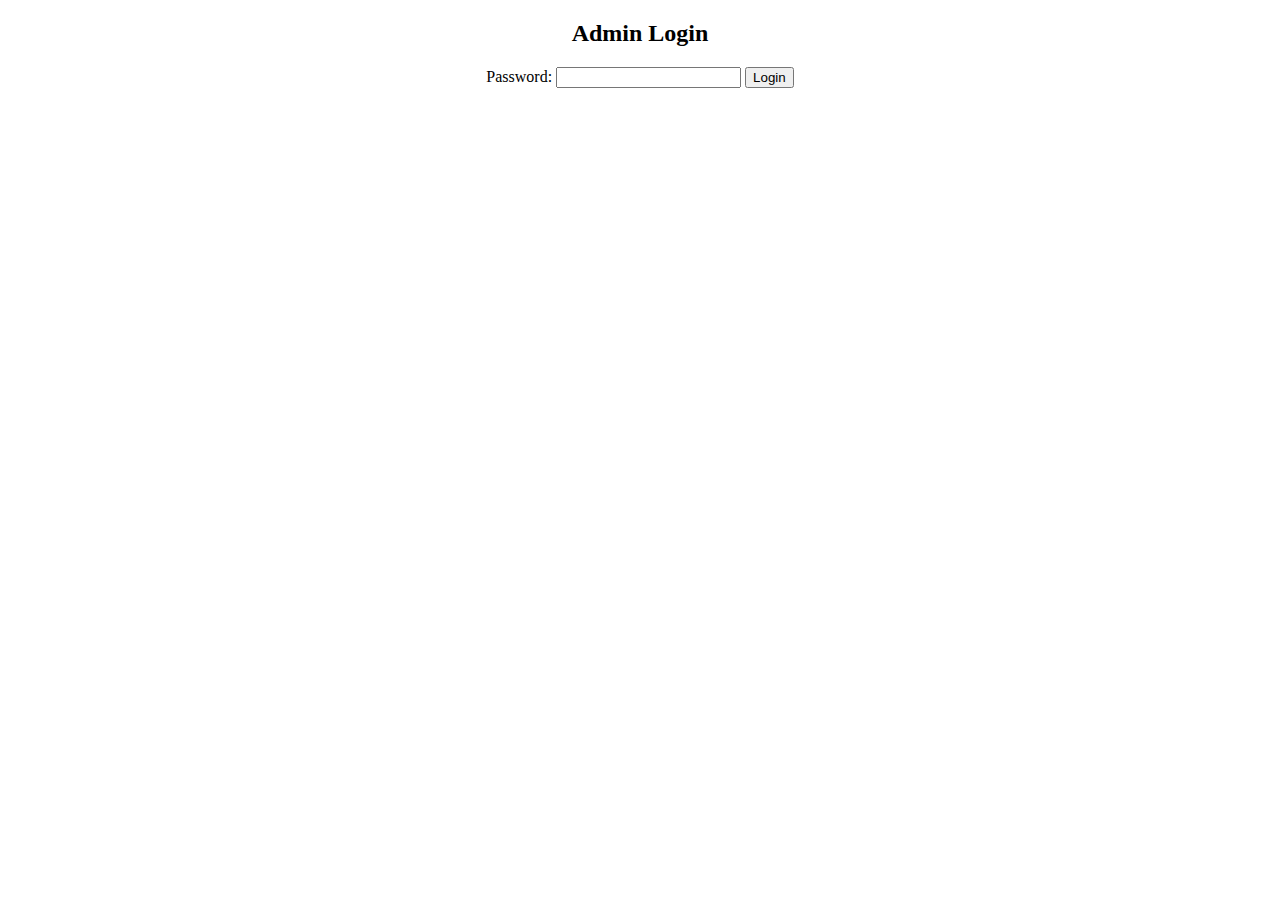
<file: admin.html>
<!DOCTYPE html>
<html lang="en">
<head>
  <meta charset="UTF-8">
  <meta name="viewport" content="width=device-width, initial-scale=1.0">
  <title>Admin Dashboard</title>
  <link rel="stylesheet" href="css/admin-style.css">
  <script defer src="js/admin.js"></script>
</head>
<body>
  <div id="login-section">
    <h2>Admin Login</h2>
    <label for="admin-password">Password:</label>
    <input type="password" id="admin-password">
    <button onclick="adminLogin()">Login</button>
  </div>

  <section id="admin-dashboard" style="display:none;">
    <h2>Admin Dashboard</h2>
    <div id="product-management">
      <h3>Product Management</h3>
      <button onclick="addNewProduct()">Add New Product</button>
      <table id="product-table">
        <!-- Dynamic content for products -->
      </table>
    </div>
    <div id="order-management">
      <h3>Order Management</h3>
      <table id="order-table">
        <!-- Dynamic content for orders -->
      </table>
    </div>
  </section>
</body>
</html>
</file>
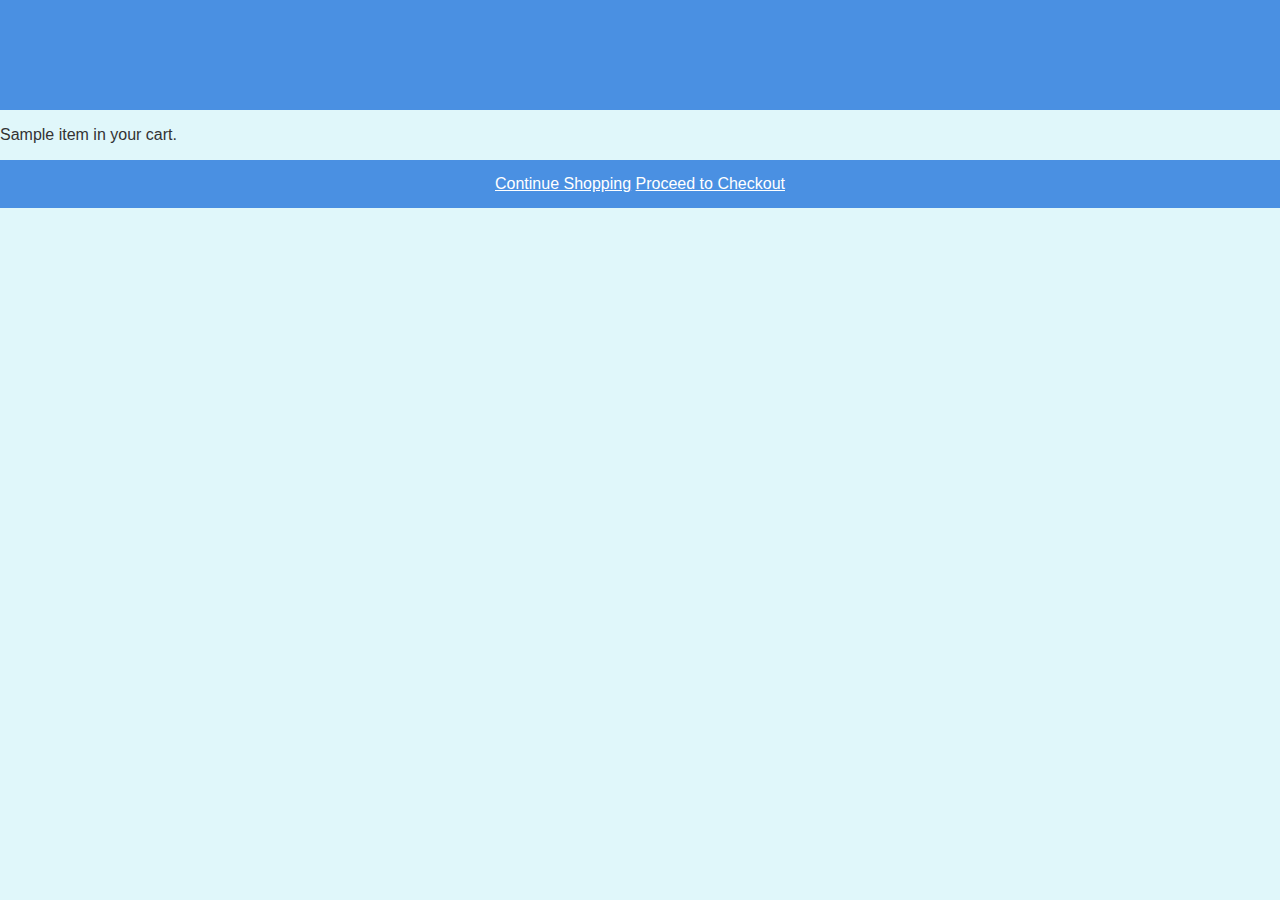
<file: cart.html>
<!DOCTYPE html>
<html lang="en">
<head>
  <meta charset="UTF-8">
  <meta name="viewport" content="width=device-width, initial-scale=1.0">
  <title>Your Cart</title>
  <link rel="stylesheet" href="css/style.css">
  <script defer src="js/cart.js"></script>
</head>
<body>
  <header>
    <h1>Your Shopping Cart</h1>
  </header>

  <main id="cart-content">
    <!-- Cart items will be dynamically loaded here -->
  </main>

  <footer>
    <a href="index.html">Continue Shopping</a>
    <a href="checkout.html">Proceed to Checkout</a>
  </footer>
</body>
</html>
</file>
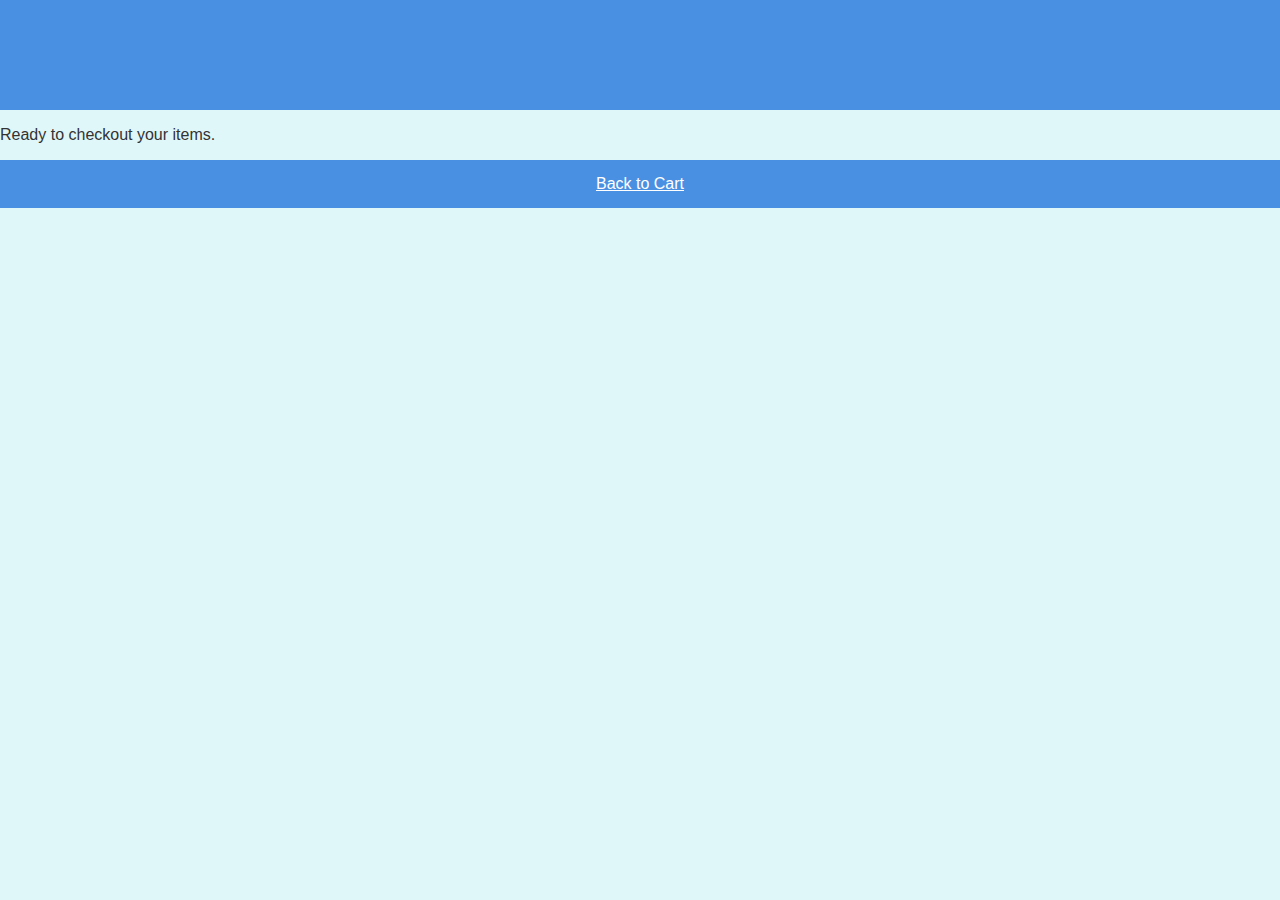
<file: checkout.html>
<!DOCTYPE html>
<html lang="en">
<head>
  <meta charset="UTF-8">
  <meta name="viewport" content="width=device-width, initial-scale=1.0">
  <title>Checkout</title>
  <link rel="stylesheet" href="css/style.css">
  <script defer src="js/checkout.js"></script>
</head>
<body>
  <header>
    <h1>Checkout</h1>
  </header>

  <main id="checkout-section">
    <!-- Checkout details will be dynamically loaded here -->
  </main>

  <footer>
    <a href="cart.html">Back to Cart</a>
  </footer>
</body>
</html>
</file>
<file: css/admin-style.css>
/* admin-style.css */
#login-section, #admin-dashboard {
  text-align: center;
  margin: 20px;
}
#product-table, #order-table {
  width: 100%;
  border-collapse: collapse;
  margin: 0 auto;
}
#product-table td, #order-table td {
  padding: 10px;
  border: 1px solid #ccc;
}
</file>
<file: css/style.css>
/* style.css */
body {
  font-family: Arial, sans-serif;
  background-color: #e0f7fa;
  color: #333;
  margin: 0;
  padding: 0;
}
header, footer {
  background-color: #4a90e2;
  color: white;
  text-align: center;
  padding: 15px;
}
header img.logo {
  max-width: 150px;
}
h1 {
  color: #4a90e2;
}
#product-catalog {
  display: flex;
  flex-wrap: wrap;
  justify-content: center;
}
.product-item {
  border: 1px solid #ddd;
  border-radius: 5px;
  margin: 10px;
  padding: 10px;
  width: 220px;
  text-align: center;
  background-color: white;
}
.product-item img {
  width: 100%;
}
footer a {
  color: white;
}
</file>
